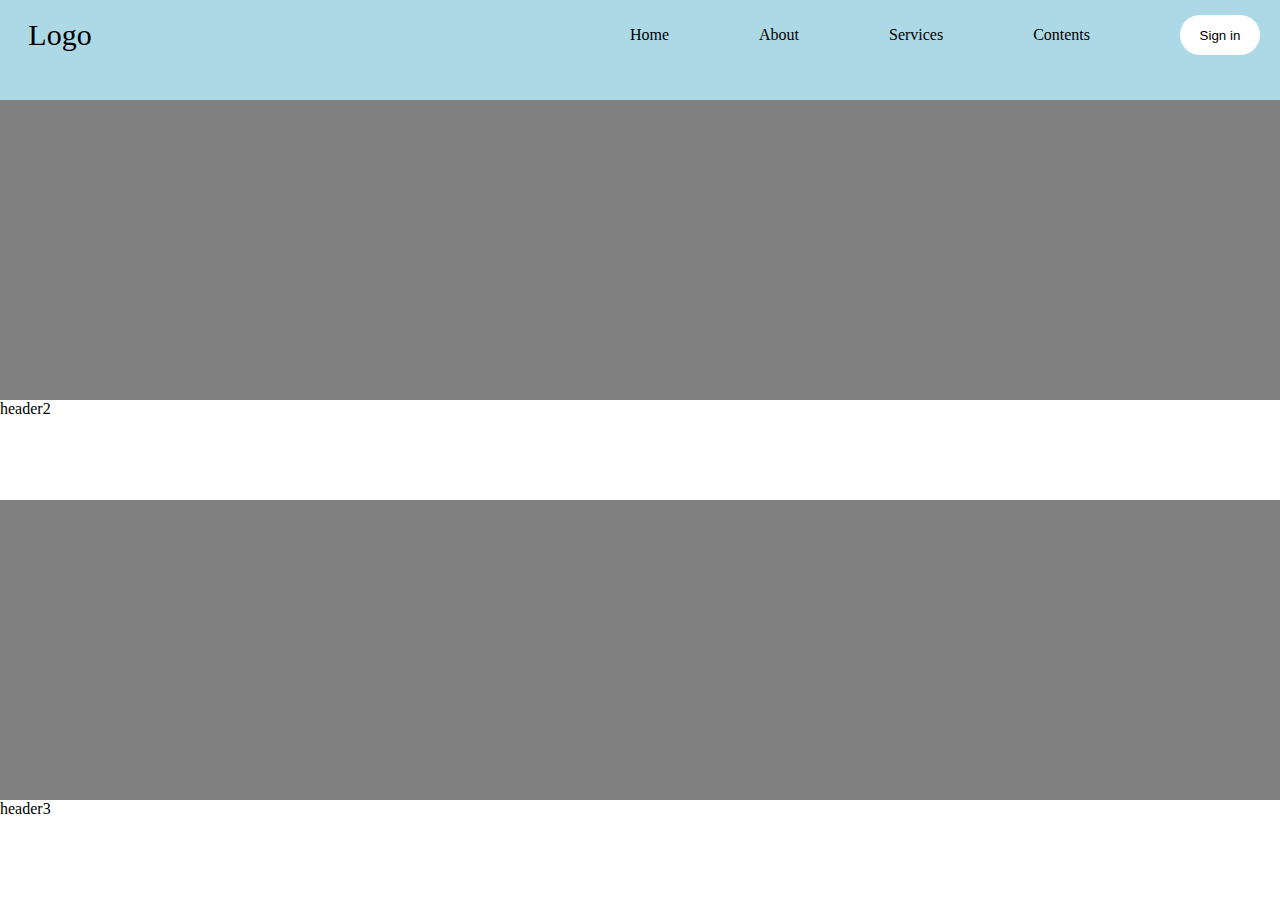
<file: Header-designs/Index.html>
<!DOCTYPE html>
<html lang="en">
  <head>
    <title>Header Designs</title>
    <link rel="stylesheet" href="./styling.css" />
  </head>
  <body>
    <div class="Header1">
      <div class="logoHolder">Logo</div>
      <div class="navAndActionsHolder">
        <div class="nav">Home</div>
        <div class="nav">About</div>
        <div class="nav">Services</div>
        <div class="nav">Contents</div>
        <button class="actionButton">Sign in</button>
      </div>
    </div>
    <div class="Header2">header2</div>
    <div class="Header3">header3</div>
  </body>
</html>
</file>
<file: Header-designs/styling.css>
* {
  margin: 0;
  padding: 0;
}

body {
  width: 100%;
  height: 100vh;
  background-color: grey;
  display: flex;
  flex-direction: column;
  justify-content: space-between;
}

.Header1 {
  background-color: lightblue;
  width: 100%;
  height: 100px;
  display: flex;
  justify-content: space-between;
}

.logoHolder {
  width: 100px;
  height: 50px;
  margin-left: 10px;
  margin-top: 10px;
  display: flex;
  justify-content: center;
  align-items: center;
  font-family: poppins;
  font-size: 30px;
}

.navAndActionsHolder {
  width: 50%;
  height: 50px;
  margin-right: 10px;
  margin-top: 10px;
  align-items: center;
  display: flex;
  justify-content: space-between;
}

.nav {
  cursor: pointer;
}

.actionButton {
  margin-right: 10px;
  width: 80px;
  height: 40px;
  border-radius: 50px;
  border: none;
  background-color: white;
  color: black;
}

.actionButton:hover {
  cursor: pointer;
  background-color: blue;
  transition: all 500ms;
}
.Header2 {
  background-color: white;
  width: 100%;
  height: 100px;
}

.Header3 {
  background-color: white;
  width: 100%;
  height: 100px;
}
</file>
